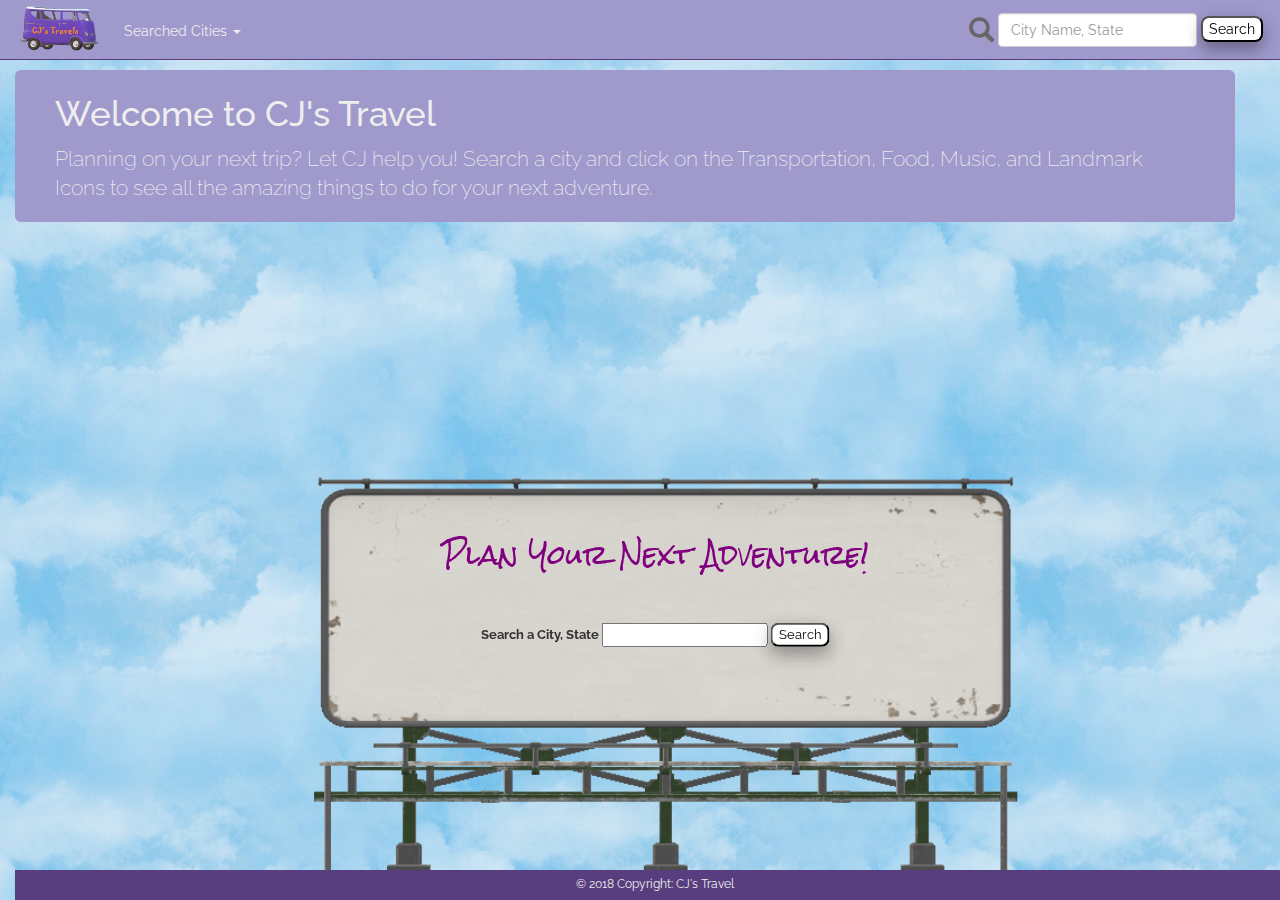
<file: index.html>
<!DOCTYPE html>
<html>

<head>

    <title>CJ's Travel</title>
    <link href="https://fonts.googleapis.com/css?family=Raleway|Rock+Salt" rel="stylesheet">
    <link rel="stylesheet" href="https://maxcdn.bootstrapcdn.com/bootstrap/3.3.7/css/bootstrap.min.css" integrity="sha384-BVYiiSIFeK1dGmJRAkycuHAHRg32OmUcww7on3RYdg4Va+PmSTsz/K68vbdEjh4u"
        crossorigin="anonymous">
    <link rel="stylesheet" type="text/css" href="assets/css/style.css">
    <link rel="icon" href="assets/images/logo3-icon.png" type="image/png">

</head>

<body class="hero-bkg-animated">
    <div class="container-fluid-nav text-center" id="topBar">
        <nav class="navbar navbar-expand-lg navbar-fixed-top" id="navcontainer">
            <a class="brand" href="index.html">
                <img id="logoIMG" src="assets/images/logo3.png" class="d-inline-block align-top" alt="">
            </a>
            <div class="collapse navbar-collapse" id="bs-example-navbar-collapse-1">
                <ul class="nav navbar-nav cityButtons">
                    <li class="dropdown">
                        <a href="#" class="dropdown-toggle" data-toggle="dropdown" role="button" aria-haspopup="true" aria-expanded="false" id="navabarCitiesDropdown">Searched Cities
                            <span class="caret"></span>
                        </a>
                        <ul class="dropdown-menu navbarList">
                        </ul>
                    </li>
                </ul>
                <form class="form-inline my-2 my-lg-0" id="search-form">
                    <span class='glyphicon glyphicon-search' id="search_icon"></span>
                    <input class="form-control mr-sm-2" type="search" placeholder="City Name, State" aria-label="Search" id="city-input">

                    <!-- This button will trigger our AJAX call -->
                    <button id="find-city" type="submit" value="Search">Search</button>
                </form>
            </div>
        </nav>
    </div>
    <div class="container-fluid">
        <div class="row" id="jumbo">
            <div class="col-md-12" id="searchJumbo">
                <div class="jumbotron jumbotron-fluid">
                    <div class="container">
                        <h1 class="display-3">Welcome to CJ's Travel</h1>
                        <p class="lead">Planning on your next trip? Let CJ help you! Search a city and click on the Transportation, Food, Music, and Landmark Icons to see all the amazing things to do for your next adventure.</p>
                    </div>
                </div>
                <div id="billboard">
                    <img src='assets/images/billboard.png' alt="billboard_pic" width="75%">
                    <p id="tagLine">Plan Your Next Adventure!</p>
                    <form id="search-formj">
                        <label for="search-input">Search a City, State</label>
                        <input type="text" id="city-inputj">
                        <!-- This button will trigger our AJAX call -->
                        <button id="find-cityj" type="submit" value="Search">Search</button>
                    </form>
                </div>
            </div>
        </div>

        <div class="information">
            <div class="row genreAppend">
                <div class="col-md-3">
                    <div class="btn-group-justified">
                        <div class="btn-group">
                            <button type="button" class="btn btn-primary btn-info genre_btn buttonG1"></button>
                        </div>
                        <div class="btn-group">
                            <button type="button" class="btn btn-primary btn-info genre_btn buttonG2"></button>
                        </div>
                        <div class="btn-group">
                            <button type="button" class="btn btn-primary btn-info genre_btn buttonG3"></button>
                        </div>
                        <div class="btn-group">
                            <button type="button" class="btn btn-primary btn-info genre_btn buttonG4"></button>
                        </div>
                    </div>
                </div>
            </div>

            <div class="row">
                <div class="col-md-3 optionButtons">
                    <div class="btn-group-vertical buttonAppendHere"></div>
                    <div class="emptySpace"></div>
                </div>
                <div class="appendHere"></div>
            </div>
        </div>
        <div class="container-fluid" id="weather_container">
            <div id="weather">
                <div class="row">
                    <div class="col-md-5 cityName"></div>
                    <div class="col-md-2 tempF"></div>
                    <div class="col-md-4 weathCondition"></div>
                </div>
                <div class="row">
                    <div class="col-md-8 cityPic"></div>
                    <div class="col-md-offset-1 col-md-2">
                        <div class="row icon">
                            <button type="button" class="btn btn-default">
                                <span class='glyphicon glyphicon-globe' id="travel_icon"></span>
                            </button>
                        </div>
                        <div class="row icon">
                            <button type="button" class="btn btn-default">
                                <span class='glyphicon glyphicon-cutlery' id="food_icon"></span>
                            </button>
                        </div>
                        <div class="row icon">
                            <button type="button" class="btn btn-default">
                                <span class='glyphicon glyphicon-music' id="concerts_icon"></span>
                            </button>
                        </div>
                        <div class="row icon">
                            <button type="button" class="btn btn-default">
                                <span class='glyphicon glyphicon-tree-conifer' id="landmark_icon"></span>
                            </button>
                        </div>
                    </div>
                </div>
            </div>
        </div>

        <footer class="footer">
            <div class="footer_container">
                <p id="footer_text">© 2018 Copyright: CJ's Travel</p>
            </div>
        </footer>

        <script type="text/javascript" src="https://cdnjs.cloudflare.com/ajax/libs/jquery/3.2.1/jquery.min.js"></script>
        <script src="https://maxcdn.bootstrapcdn.com/bootstrap/3.3.7/js/bootstrap.min.js" integrity="sha384-Tc5IQib027qvyjSMfHjOMaLkfuWVxZxUPnCJA7l2mCWNIpG9mGCD8wGNIcPD7Txa"
            crossorigin="anonymous"></script>
        <script type="text/javascript" src="assets/javascript/setGenre.js"></script>
        <script type="text/javascript" src="assets/javascript/initAndSearch.js"></script>
        <script type="text/javascript" src="assets/javascript/renderInformationDiv.js"></script>

</body>

</html>
</file>
<file: assets/css/style.css>
.buttonAppendHere {
    height: 220px;
    overflow: scroll;
}

.x {
    position: absolute;
    top: 0;
    right: 15px;
    height: 26px;
    width: 26px;
}

#topBar{
    height: 60px;
    border-image-width: 5px;
    border-color: blueviolet;
    padding-top:10px;
}
#logoIMG{
    height: 45px;
}

body {
    font-family: 'Raleway', sans-serif;
}

#buttonHead {
    font-size: 15pt;
    text-align: left;
    font-family: 'Raleway', sans-serif;
}
.headerButtons{
    box-shadow: 0 8px 16px 0 rgba(0,0,0,0.2), 0 6px 20px 0 rgba(0,0,0,0.19);
    border-radius: 8px;
    background-color: white; color: black;
    text-transform: capitalize;
    padding-right: 10px;
    padding-left: 10px;
    margin-left: 5px;
    font-family: 'Raleway', sans-serif;
   
}

.navButtons{
    text-transform: capitalize;
    padding-right: 10px;
    padding-left: 10px;
    margin-left: 5px;

}

.dropdown-menu{
    background: #B7D1FF;
}
#search-form {
    float: right;
    padding-top: 4px;
    padding-right: 17px;
    font-family: 'Raleway', sans-serif;

    
}

#jumbo{
    box-sizing: border-box;
    /* padding-top: 500px; */
    height: 100%;
    width: 100%;
    /* background-image: url(billboard.png);
    background-repeat: no-repeat;
    background-size: 50%;
    background-position: bottom; */
    
}

.container-fluid .jumbotron {
    padding: 5px;
    margin-top: 10px;
    margin-bottom: 10px;
    background-color: #9F99CC;
    color: #eeeeee;
}
.jumbotron {
    padding-right: 15px;
    padding-left: 15px;
    font-size: 25px;

}
.jumbotron h1{
   font-size: 35px;
}

#billboard{
    width: 100%;
    bottom: 22px;
    position: fixed;
    text-align: center;
}


.food_container, .monument_container, .news_container, .concert_container{
    margin-top: 25px;

} 

#tagLine {
    font-size: 2vw;
    position: absolute;
    color: purple;
    font-family: 'Rock Salt', cursive;
    top: 20%;
    left: 50%;
    transform: translate(-50%, -50%)
}

#search-formj {
    font-size: 1vw;
    position: absolute;
    top: 40%;
    left: 50%;
    transform: translate(-50%, -50%);
    font-family: 'Raleway', sans-serif;

}

.cityButtons{
    padding-left: 10px;
    text-decoration-color: none;
    font-family: 'Raleway', sans-serif;
}
a{
    color: #eeeeee;
    text-transform: capitalize;
}

.cityName {
    font-size: 20pt;
    margin-left: 10px;
    font-family: 'Rock Salt', cursive;
    color: #eeeeee;
}

.tempF {
    font-size: 20pt;
    font-family: 'Rock Salt', cursive;
    color: #eeeeee;
}

span.glyphicon-cutlery{
    font-size: 40px;
    padding: 10px;
}
span.glyphicon-globe{
    font-size: 40px;
    padding: 10px;
}
span.glyphicon-music{
    font-size: 40px;
    padding: 10px;
}
span.glyphicon-tree-conifer{
    font-size: 40px;
    padding: 10px;
}

span.glyphicon-search{
    font-size: 25px;
    top: 8px;
    color: #666666;
}

.glyphicon{
    color: #78787F;
}


#weather_container{
    height: 100%;
    width: 100%;
    padding-top: 25px;
    padding-bottom: 25px;
}

#weather{
    padding-left: 200px;
    padding-top: 25px;
    padding-bottom: 25px;
    background: plum;
    box-shadow: 0 8px 16px 0 rgba(0,0,0,0.2), 0 6px 20px 0 rgba(0,0,0,0.19);
}

#weather_box{
    color: #f0ecf3;
}


.info_row{
    margin-top: 15px;
}


#navcontainer{
    height: 60px;
    border-image-width: 5px;

    border-color: #583E7F;
    background-color: #9F99CC;
    padding-top:6px;
    border-bottom-width: 1px;
   
}
.brand{
    float: left;
    height: 40px;
    font-size: 18px;
    line-height: 20px;
    padding-left: 20px;
}

ul {
    list-style-type:none;
    
}

li {
    list-style-type:none;
}
.navbar-nav{
    list-style: none;
}

#headline {
    text-align: center;
    color: #eeeeee;
}

#brief {
    font-size: 11pt;
    color: #eeeeee
}

.thumbnail {
    /* width: 600px; */
    border-color: blueviolet;

    margin-right: 1%;
    color: #eeeeee;
    align-content: center;
    text-align: center;
    background: #9F99CC;
    /* align-content: center; */
    box-shadow: 0 8px 16px 0 rgba(0,0,0,0.2), 0 6px 20px 0 rgba(0,0,0,0.19);
}

.thumbnail img{
    margin-left:5%;
    width:90%;
    height:50%;

}

.emptySpace {
    height: 120px;
}


.foodThumb {
    width: 200px;
    float: left; 
    box-shadow: 0 8px 16px 0 rgba(0,0,0,0.2), 0 6px 20px 0 rgba(0,0,0,0.19);
}


.carousel-inner>.item>a>img, .carousel-inner>.item>img, .img-responsive, .thumbnail a>img, .thumbnail>img {
    height: 200px; 
}

button {
    box-shadow: 0 8px 16px 0 rgba(0,0,0,0.2), 0 6px 20px 0 rgba(0,0,0,0.19);
    border-radius: 8px;
    background-color: white; color: black;
}

.btn-group {
    box-shadow: 0 8px 16px 0 rgba(0,0,0,0.2), 0 6px 20px 0 rgba(0,0,0,0.19);
    border-radius: 8px;
    background-color: white; color: black;
}

.btn-group-justified {
    box-shadow: 0 8px 16px 0 rgba(0,0,0,0.2), 0 6px 20px 0 rgba(0,0,0,0.19);
    border-radius: 8px;
    background-color: white; color: black;
}

.btn-primary { 
    box-shadow: 0 8px 16px 0 rgba(0,0,0,0.2), 0 6px 20px 0 rgba(0,0,0,0.19);
    border-radius: 8px;
    background-color: white; color: black;
    border-color: blueviolet;
}

 .optionT {
    box-shadow: 0 8px 16px 0 rgba(0,0,0,0.2), 0 6px 20px 0 rgba(0,0,0,0.19);
    border-radius: 8px;
    background-color: white; color: black;
}

.optionM {
    box-shadow: 0 8px 16px 0 rgba(0,0,0,0.2), 0 6px 20px 0 rgba(0,0,0,0.19);
    border-radius: 8px;
    background-color: white; color: black;
}

#venue {
    text-align: center;
}

#date {
    text-align: center;
}

html, body {
    margin: 0; padding: 0;
}
.hero-bkg-animated {
    background: gray url(../images/clouds.jpg) repeat 0 0;
    -webkit-animation: slide 20s linear infinite;
}
  
@-webkit-keyframes slide {
    from { background-position: 0 0; }
    to { background-position: -400px 0; }
}



/* #navabarCitiesDropdown:hover, #navabarCitiesDropdown:focus,{
    color: #eeeeee;
    background-color: #B7D1FF;
} */
.nav .open>a, .nav .open>a:focus, .nav .open>a:hover{
    color: #9F99CC;
    background-color: #B7D1FF;
}

.nav>li>a:focus, .nav>li>a:hover{
    color: #9F99CC;
    background-color: #B7D1FF;
}

.footer{
    /* background: linear-gradient(to bottom right, purple, plum); */
    background: #583E7F;
    width: 100%;
    text-align: center;
    font-size: 12px;
    height: 30px;
    position: fixed;
    bottom: 0px;
    
}

#footer_text{

    margin-top: 6px;

    color: #eeeeee
}

/* .displayPhoto{
    margin-left: 20%;
    width: 160px;
    height: 180px;
} */
</file>
